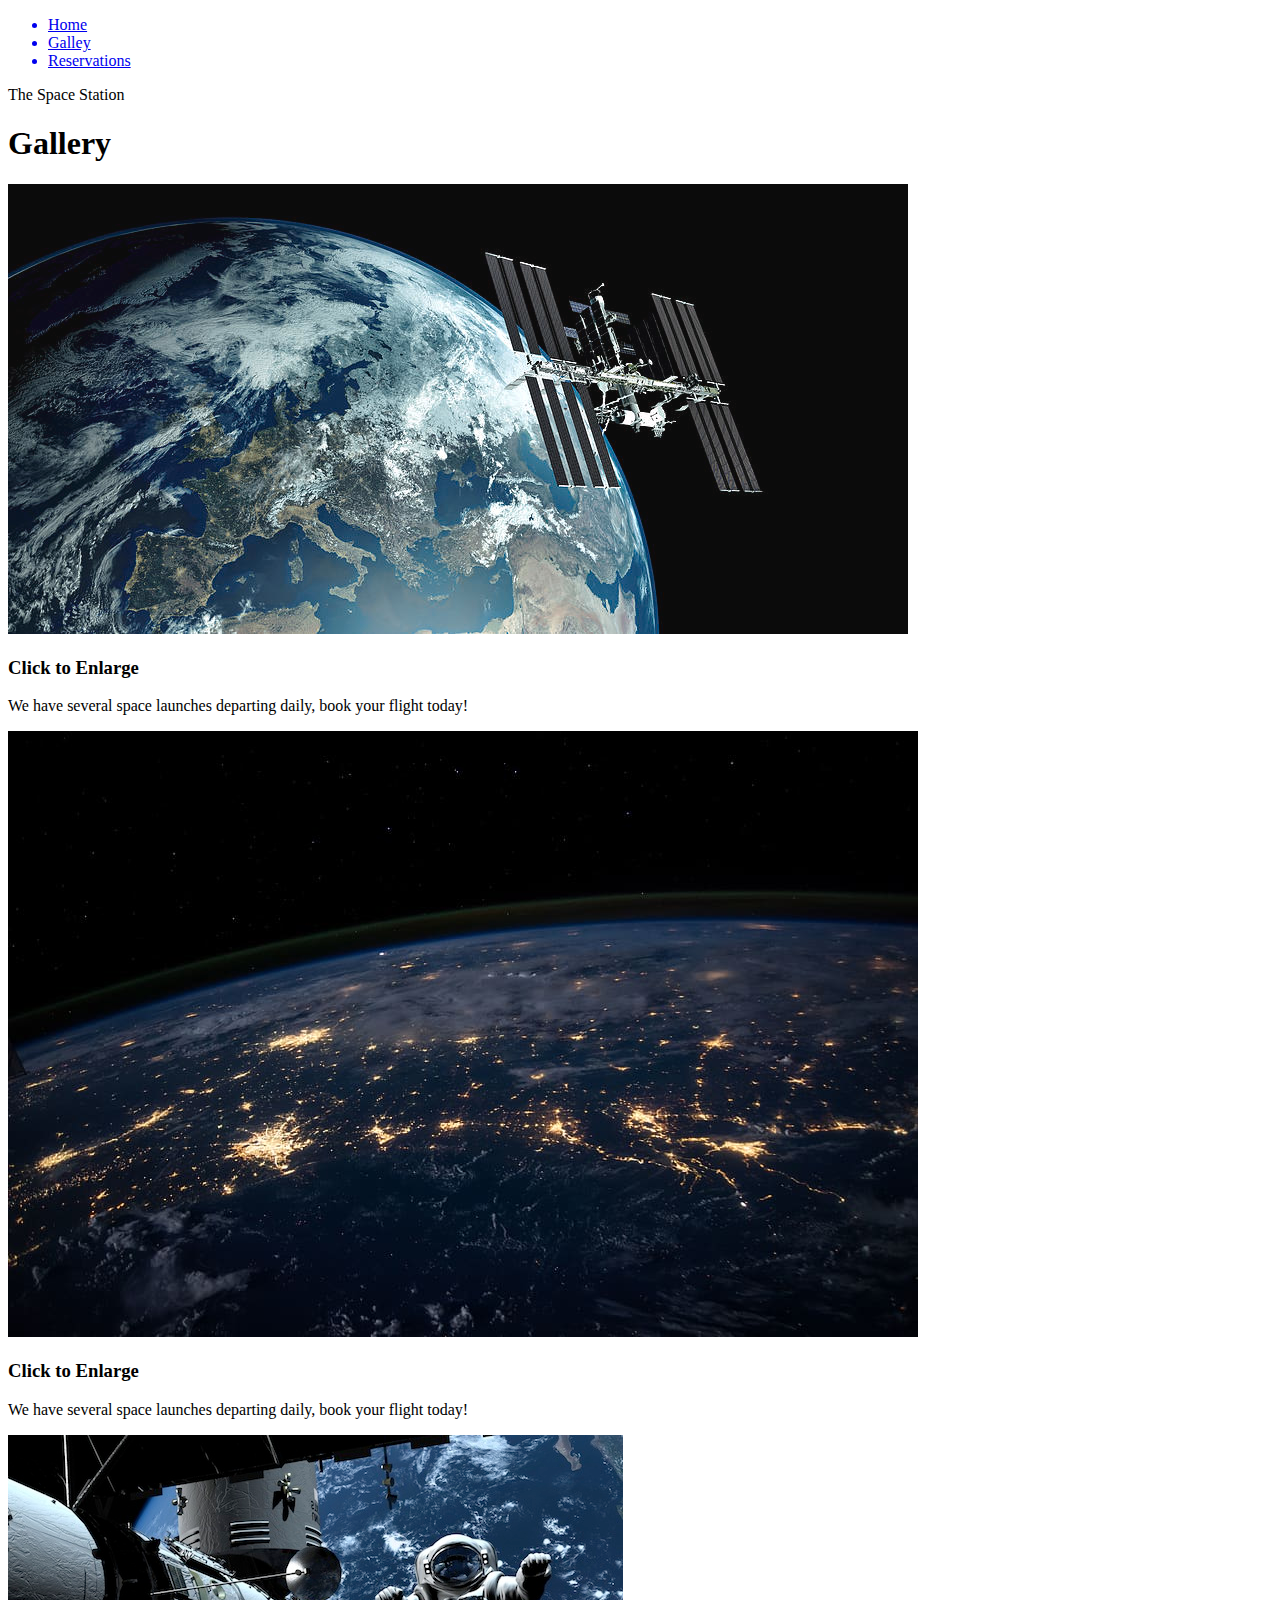
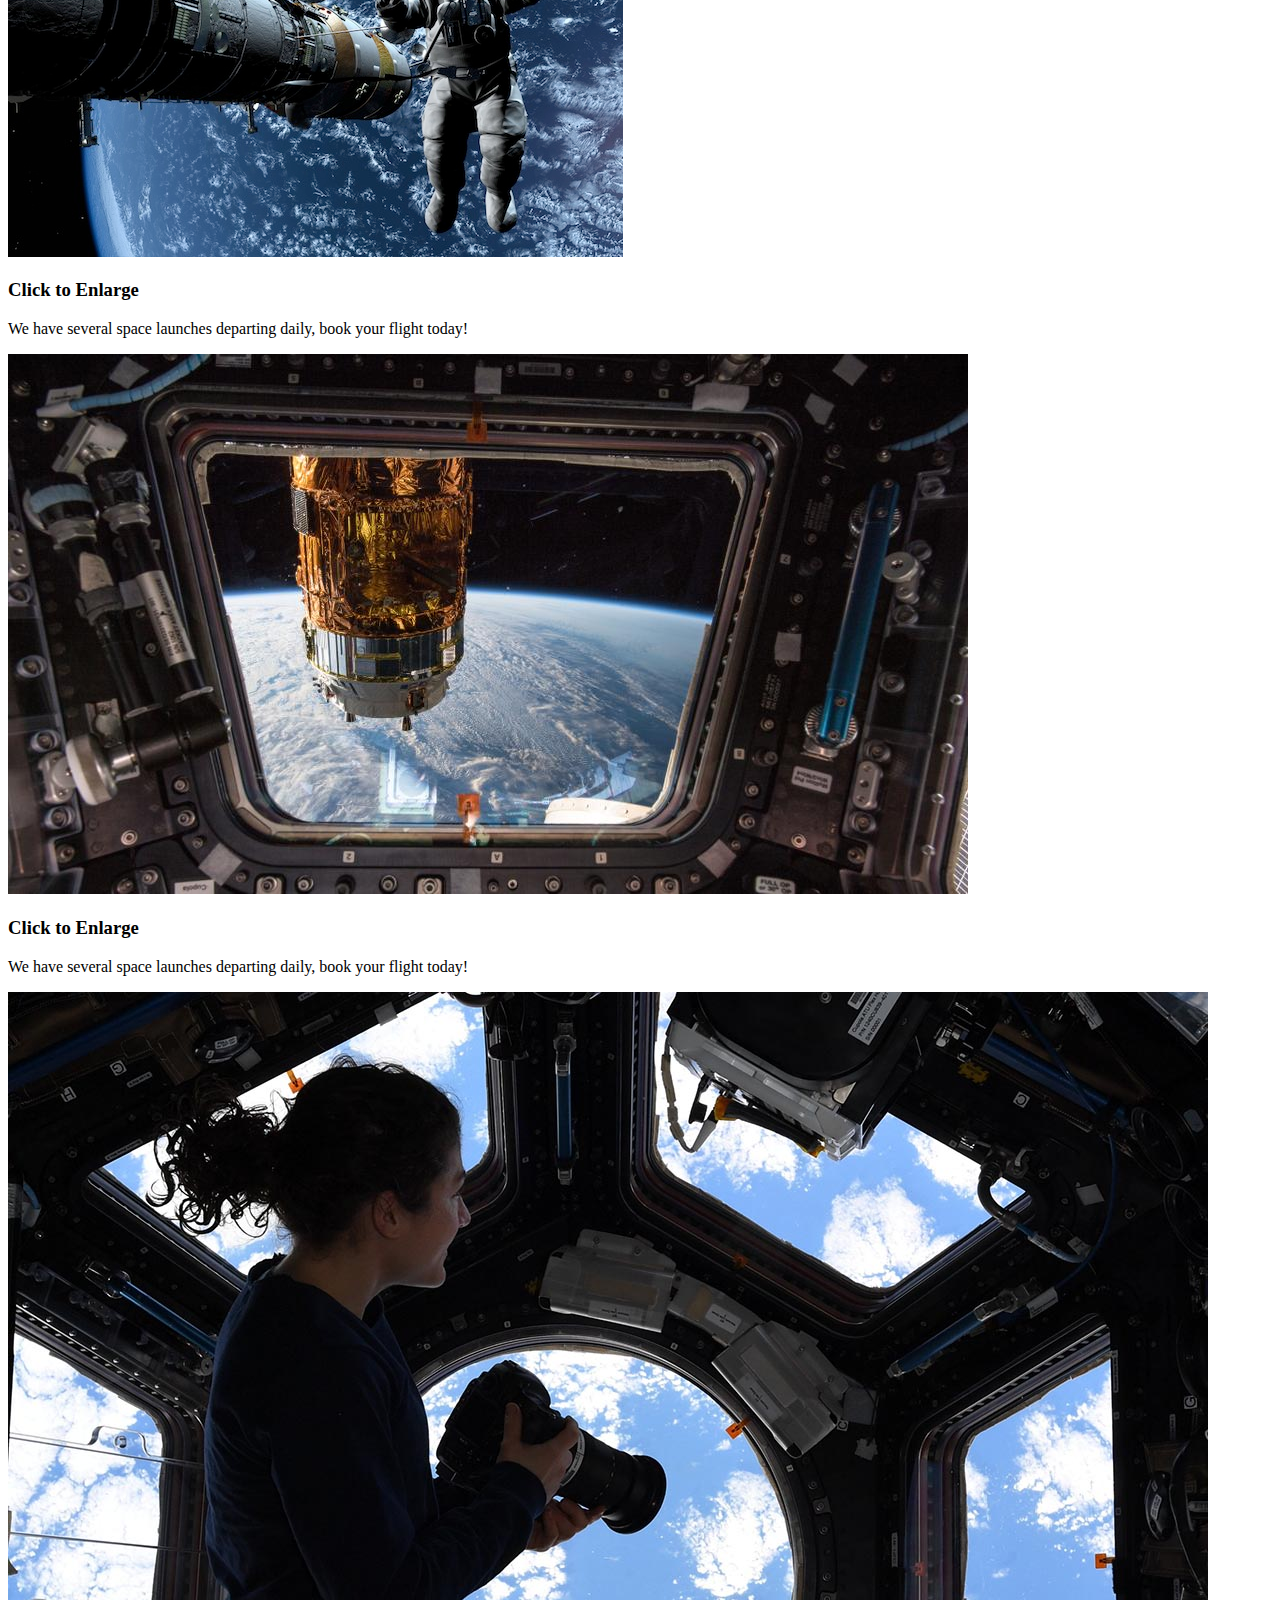
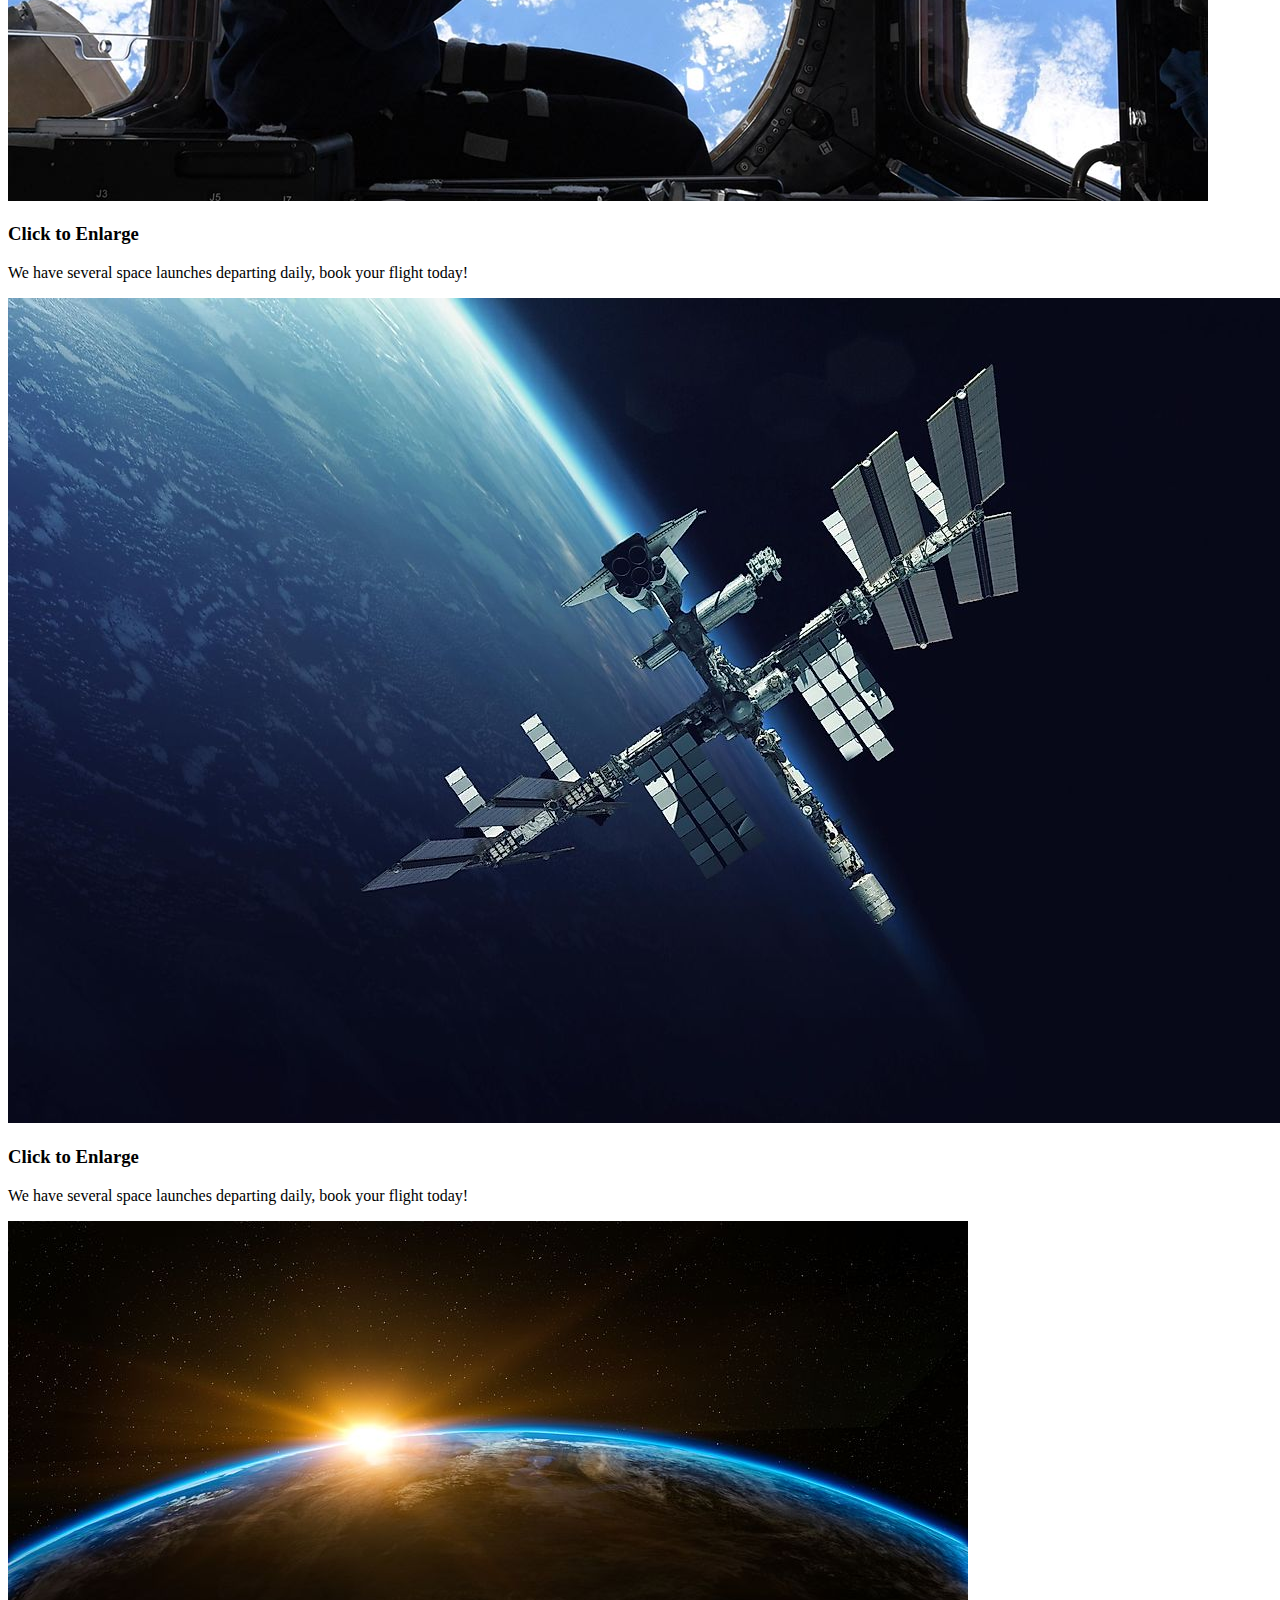
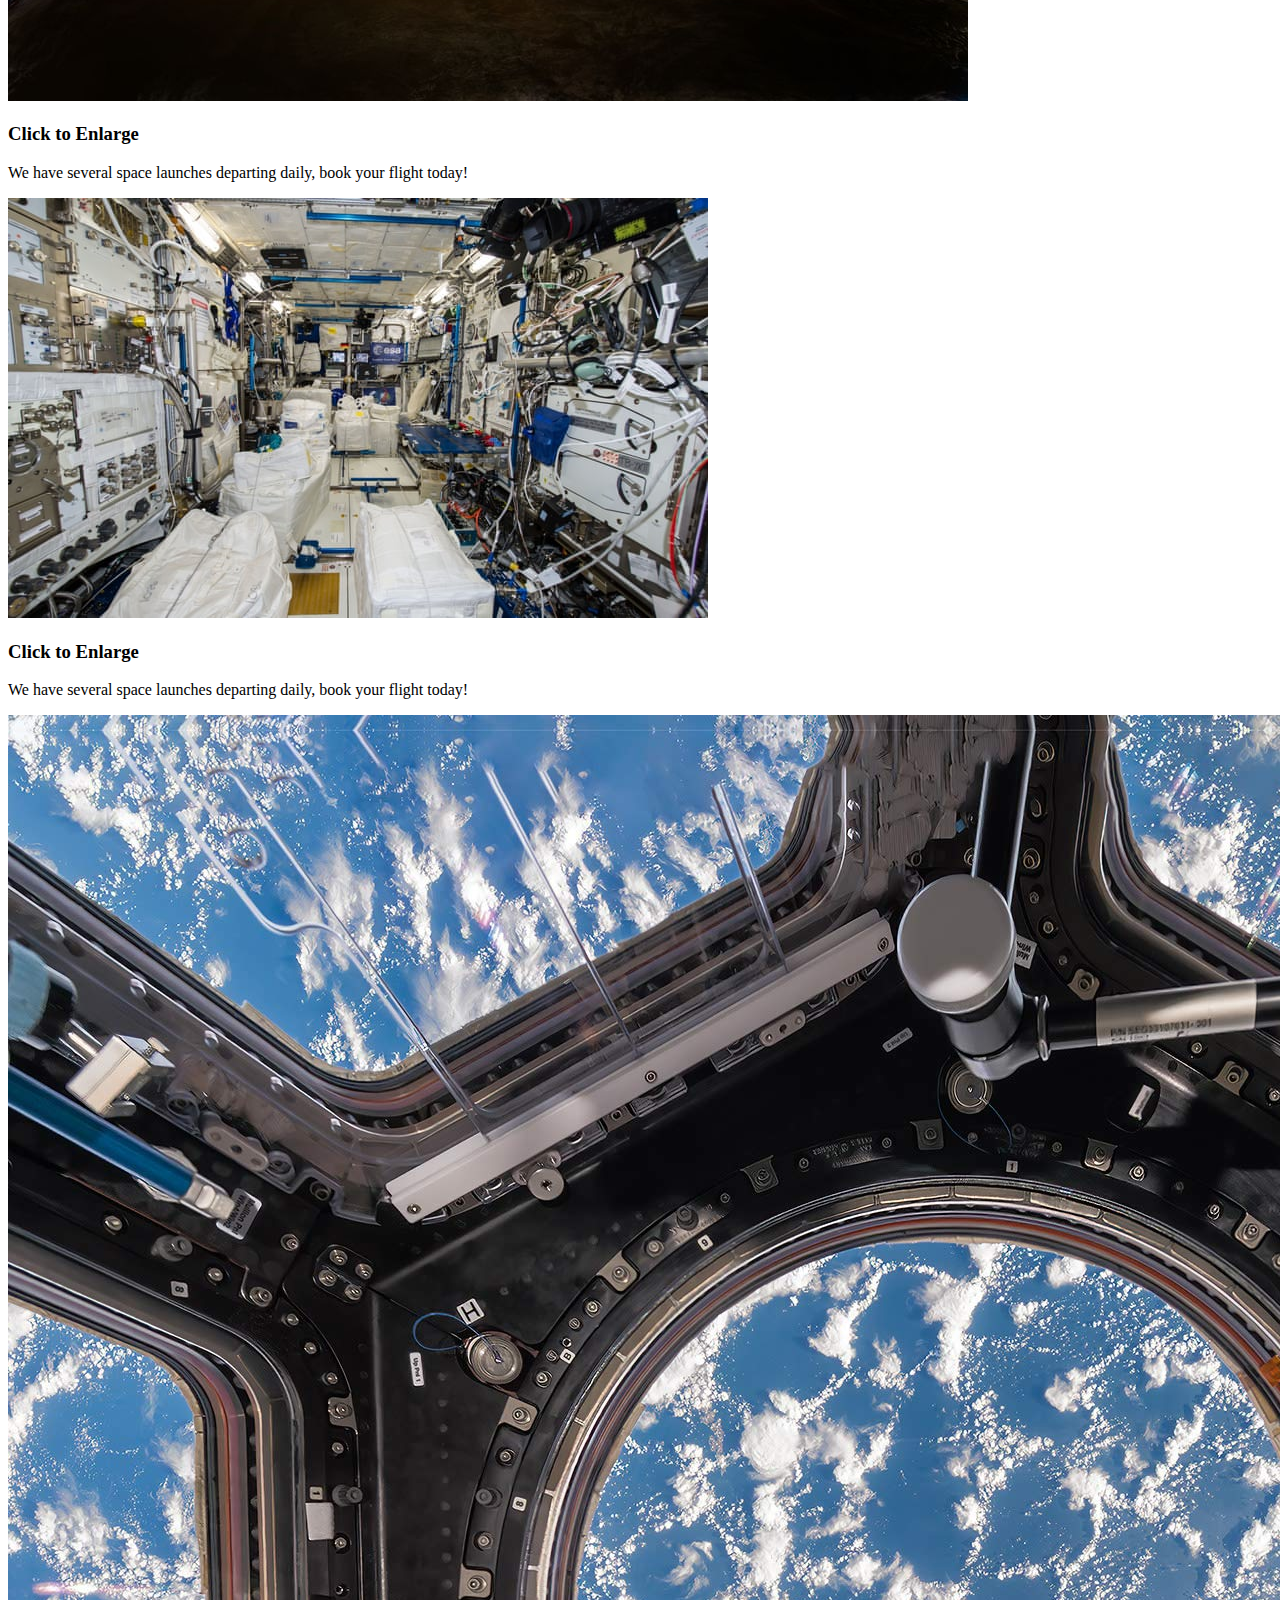
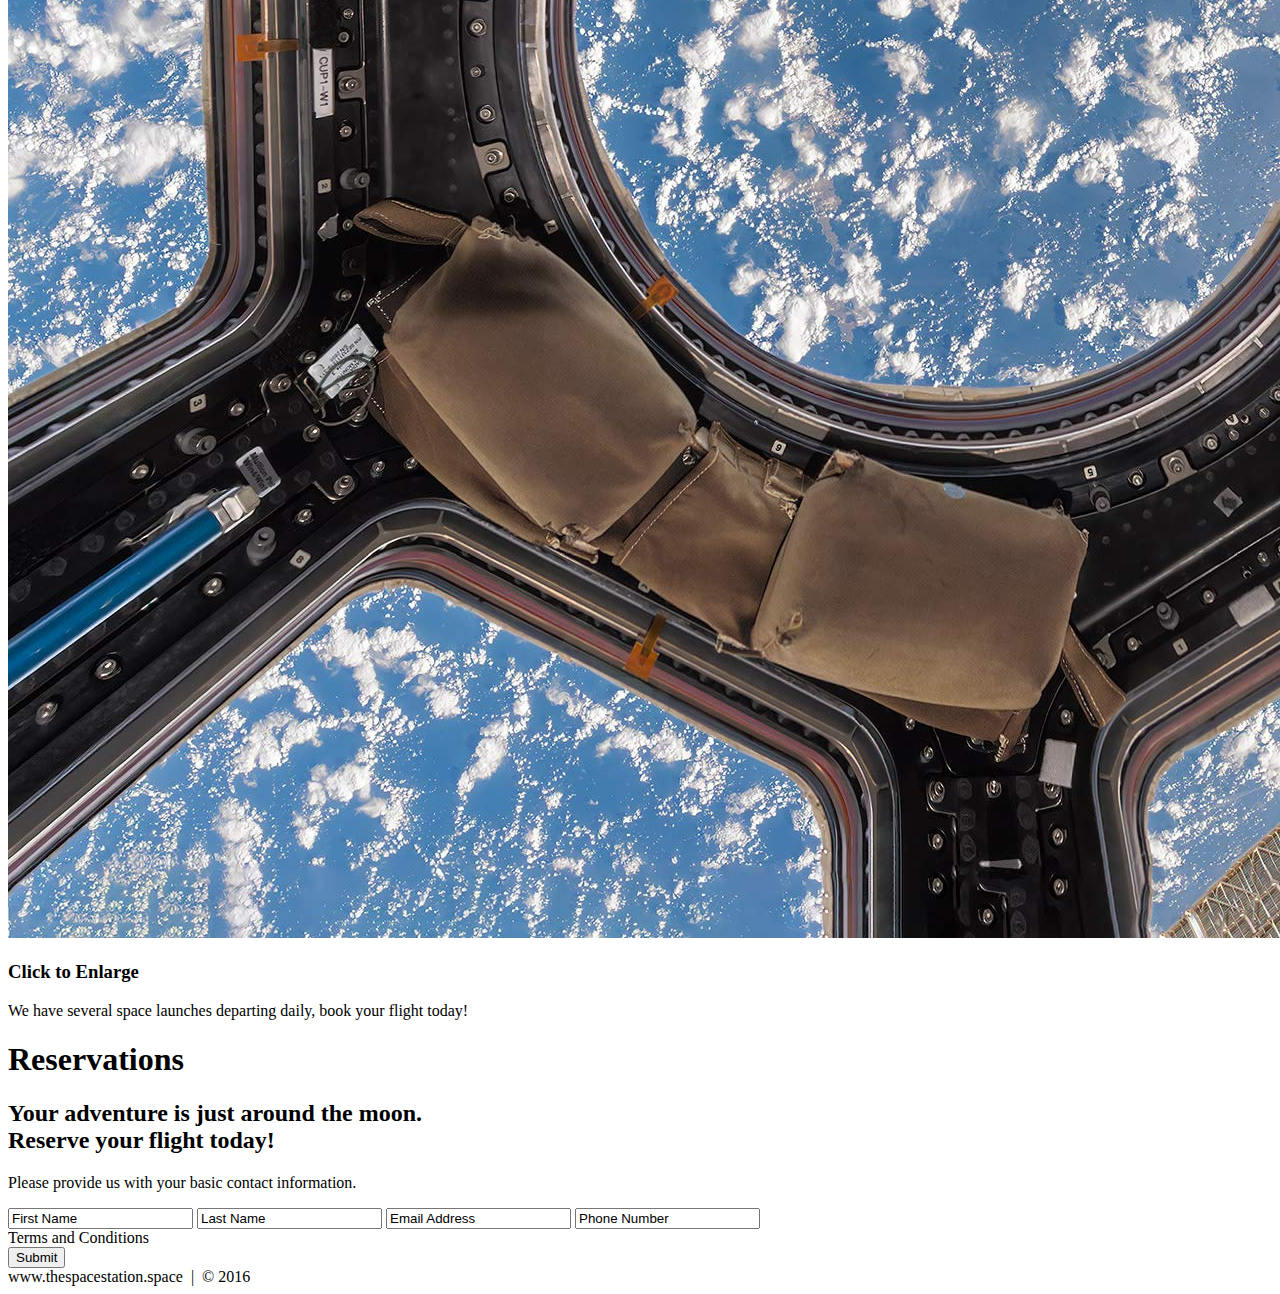
<file: index.html>
<!DOCTYPE html>
<html lang="en">
<meta charset="utf-8">
	<head>
		<title>The Space Station</title>
	</head>
	<body>
	<!-- Start Navigation -->
		<div>
			<ul>
				<a href="#home" id="link"><li>Home</li></a>
				<a href="#gallery" id="link"><li>Galley</li></a>
				<a href="#contact" id="link"><li>Reservations</li></a>
			</ul>
		</div>
<!-- End Navigation -->
<!-- Start Home -->
		<div id="home">
			<div>
				<div>
					<span>The Space Station</span>
				</div>
			</div>
		</div>	
<!-- End Home -->
<!-- Begin Gallery -->
		<section>
			<div id="gallery">
				<h1>Gallery</h1>
				<div>
				<!-- Start Photo Container 1 -->
				<div>
					<div>
						<img src="./images/thumb/thumbnail_2.jpg" alt="Space Station from Behind">
						<div>
							<h3>Click to Enlarge</h3>
							<p>We have several space launches departing daily, book your flight today!
						</div>
					</div>
				</div>
				<!-- End Photo Container 1 -->
				<!-- Start Photo Container 2 -->
				<div>
					<div>
						<img src="./images/thumb/thumbnail_3.jpg" alt="Earth at Night">
						<div>
							<h3>Click to Enlarge</h3>
							<p>We have several space launches departing daily, book your flight today!
						</div>
					</div>
				</div>
				<!-- End Photo Container 2 -->
				<!-- Start Photo Container 3 -->
				<div>
					<div>
						<img src="./images/thumb/thumbnail_9.jpg" alt="Watch Your Step!">
						<div>
							<h3>Click to Enlarge</h3>
							<p>We have several space launches departing daily, book your flight today!
						</div>
					</div>
				</div>
				<!-- End Photo Container 3 -->
				<!-- Start Photo Container 4 -->
				<div>
					<div>
						<img src="./images/thumb/thumbnail_4.jpg" alt="Window Seat">
						<div>
							<h3>Click to Enlarge</h3>
							<p>We have several space launches departing daily, book your flight today!
						</div>
					</div>
				</div>
				<!-- End Photo Container 4 -->
				<!-- Start Photo Container 5 -->
				<div>
					<div>
						<img src="./images/thumb/thumbnail_7.jpg" alt="Thanks for the Memories">
						<div>
							<h3>Click to Enlarge</h3>
							<p>We have several space launches departing daily, book your flight today!
						</div>
					</div>
				</div>
				<!-- End Photo Container 5 -->
				<!-- Start Photo Container 6 -->
				<div>
					<div>
						<img src="./images/thumb/thumbnail_1.jpg" alt="Watch This!">
						<div>
							<h3>Click to Enlarge</h3>
							<p>We have several space launches departing daily, book your flight today!
						</div>
					</div>
				</div>
				<!-- End Photo Container 6 -->
				<!-- Start Photo Container 7 -->
				<div>
					<div>
						<img src="./images/thumb/thumbnail_8.jpg" alt="Sunrise">
						<div>
							<h3>Click to Enlarge</h3>
							<p>We have several space launches departing daily, book your flight today!
						</div>
					</div>
				</div>
				<!-- End Photo Container 7 -->
				<!-- Start Photo Container 8 -->
				<div>
					<div>
						<img src="./images/thumb/thumbnail_6.jpg" alt="King Suite">
						<div>
							<h3>Click to Enlarge</h3>
							<p>We have several space launches departing daily, book your flight today!
						</div>
					</div>
				</div>
				<!-- End Photo Container 8 -->
				<!-- Start Photo Container 9 -->
				<div>
					<div>
						<img src="./images/thumb/thumbnail_5.jpg" alt="Bay Window View">
						<div>
							<h3>Click to Enlarge</h3>
							<p>We have several space launches departing daily, book your flight today!
						</div>
					</div>
				</div>
				<!-- End Photo Container 9 -->
			</div>
		</div>
	</section>
<!-- End Gallery -->	
<!-- Start Reservations -->	
	<section>
		<div id="contact">
			<div>
				<h1>Reservations</h1>
				<div>
					<h2><span>Your adventure is just around the moon.</span>
						<br />Reserve your flight today!
					</h2>
					<p>
						Please provide us with your basic contact information.
					</p>
					<div>
						<form action="" method="post">
							<input class="rsvp" type="text" value="First Name">
							<input class="rsvp" type="text" value="Last Name">
							<input class="rsvp" type="text" value="Email Address">
							<input class="rsvp" type="text" value="Phone Number">
							<div class="form-spacer">
								<label class="terms">Terms and Conditions</label>
							</div>
							<div>
								<input type="submit" value="Submit">
							</div>
						</form>
					</div>	
				</div>
			</div>
		</div>
	</section>
<!-- End Reservations -->
<!-- Start Footer -->
	<div>
		www.thespacestation.space &nbsp;|&nbsp; &copy; 2016
	</div>
<!-- End Footer -->
	</body>
</html>
</file>
